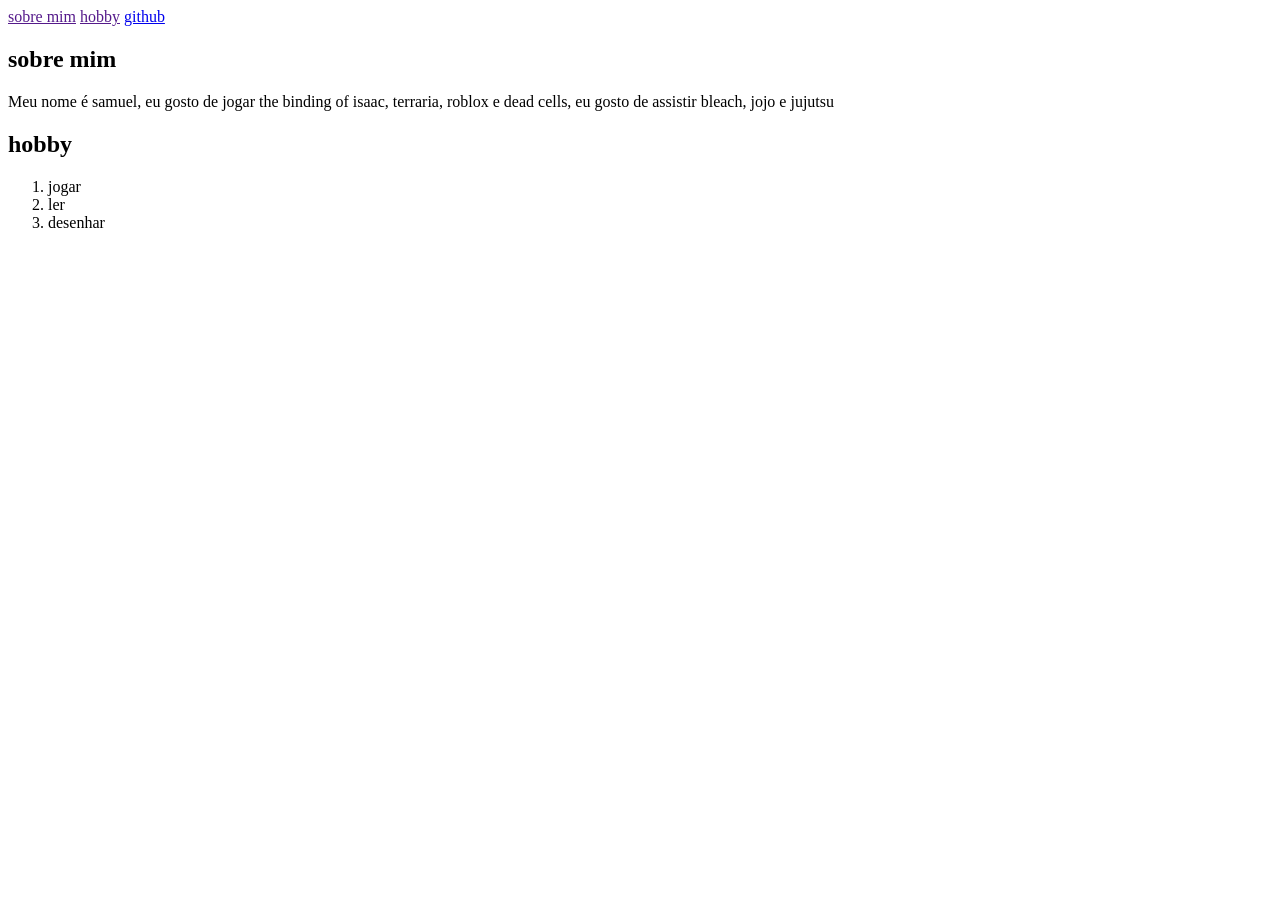
<file: amogus.html>
<!DOCTYPE html>
<html lang="pt">
<head>
    <meta charset="UTF-8">
    <meta http-equiv="X-UA-Compatible" content="IE=edge">
    <meta name="viewport" content="width=, initial-scale=1.0">
    <title>Document</title>
</head>
<body>
    <header>
        <nav>
        <a href="">sobre mim</a>
        <a href="">hobby</a>
        <a href="https://github.com/freitasecia7">github</a>
        </nav>
    </header>
    <main>
    <section id="sobre-mim">
    <h2>sobre mim</h2>
    <p>Meu nome é samuel, eu gosto de jogar the binding of isaac, terraria, roblox e dead cells, eu gosto de assistir bleach, jojo e jujutsu</p>
    </section>
     
    <section id="hobbies">
    <h2>hobby</h2>
    <ol start="1">
        <li>jogar</li>
        <li>ler</li>
        <li>desenhar</li>
    </ol>
    </section>
    </main>
</body>
</html>
</file>
